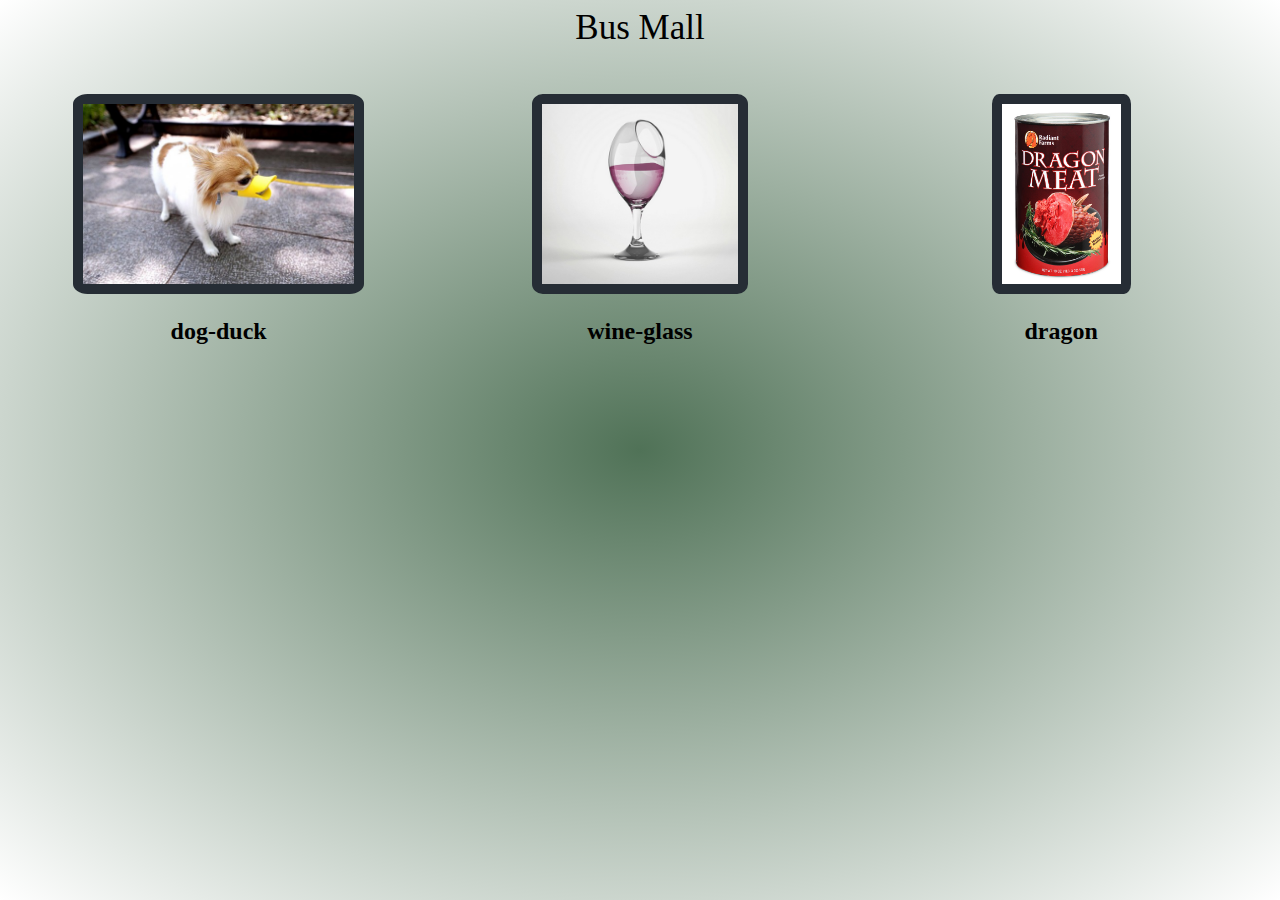
<file: index.html>
<!DOCTYPE html>
<html>

<head>
  <title>Bus Mall</title>
  <link rel="stylesheet" href="css.css">
</head>

<body>
  <header>Bus Mall</header>
  <main>
    <section id="container">
      <div>
        <img id="left-busmall-image" src="img/bag.jpg" alt="bag">
        <h2 id="left-busmall-title">Bag</h2>
      </div>
      <div>
        <img id="center-busmall-image" src="img/banana.jpg" alt="banana">
        <h2 id="center-busmall-title">Banana</h2>
      </div>
      <div>
        <img id="right-busmall-image" src="img/bathroom.jpg" alt="bag">
        <h2 id="right-busmall-title">Bathroom</h2>
      </div>
      <p id="report-sen"></p>

    


      <footer>

      </footer>
      
      <script src="app.js"></script>
  </main>
</body>

</html>
</file>
<file: css.css>
* {
  box-sizing: border-box;
}

body {
  background:radial-gradient(#507257, #fff) fixed;  
  text-align: center;  
}

section div {
  width: 33.33%;
  float: left;
  padding: 30px;
}

section div img {
  max-width: 100%;
  height: 200px;
  border: 10px solid rgb(38, 45, 53);
  border-radius: 5%;
}

table {
  border-collapse: collapse;
}

table, th, td {
  border: 1px solid black;
  padding: 3px 10px;
}

header{
    transition:0.2 ;
    text-align: center;
    font-size: 35px;
  
}
</file>
